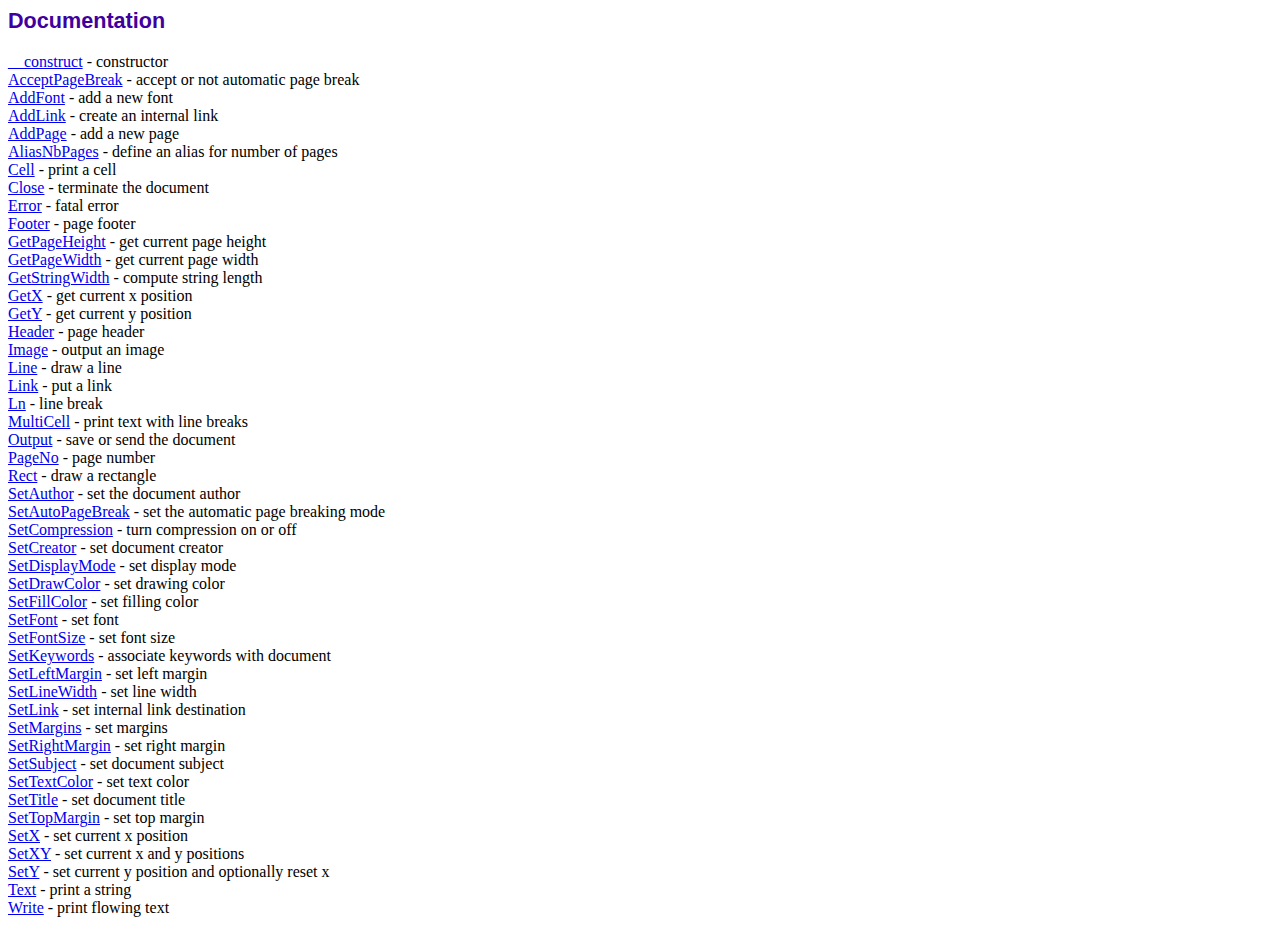
<file: public/assets/fpdf/doc/index.htm>
<!DOCTYPE html PUBLIC "-//W3C//DTD HTML 4.01 Transitional//EN">
<html>
<head>
<meta http-equiv="Content-Type" content="text/html; charset=UTF-8">
<title>Documentation</title>
<link type="text/css" rel="stylesheet" href="../fpdf.css">
</head>
<body>
<h1>Documentation</h1>
<a href="__construct.htm">__construct</a> - constructor<br>
<a href="acceptpagebreak.htm">AcceptPageBreak</a> - accept or not automatic page break<br>
<a href="addfont.htm">AddFont</a> - add a new font<br>
<a href="addlink.htm">AddLink</a> - create an internal link<br>
<a href="addpage.htm">AddPage</a> - add a new page<br>
<a href="aliasnbpages.htm">AliasNbPages</a> - define an alias for number of pages<br>
<a href="cell.htm">Cell</a> - print a cell<br>
<a href="close.htm">Close</a> - terminate the document<br>
<a href="error.htm">Error</a> - fatal error<br>
<a href="footer.htm">Footer</a> - page footer<br>
<a href="getpageheight.htm">GetPageHeight</a> - get current page height<br>
<a href="getpagewidth.htm">GetPageWidth</a> - get current page width<br>
<a href="getstringwidth.htm">GetStringWidth</a> - compute string length<br>
<a href="getx.htm">GetX</a> - get current x position<br>
<a href="gety.htm">GetY</a> - get current y position<br>
<a href="header.htm">Header</a> - page header<br>
<a href="image.htm">Image</a> - output an image<br>
<a href="line.htm">Line</a> - draw a line<br>
<a href="link.htm">Link</a> - put a link<br>
<a href="ln.htm">Ln</a> - line break<br>
<a href="multicell.htm">MultiCell</a> - print text with line breaks<br>
<a href="output.htm">Output</a> - save or send the document<br>
<a href="pageno.htm">PageNo</a> - page number<br>
<a href="rect.htm">Rect</a> - draw a rectangle<br>
<a href="setauthor.htm">SetAuthor</a> - set the document author<br>
<a href="setautopagebreak.htm">SetAutoPageBreak</a> - set the automatic page breaking mode<br>
<a href="setcompression.htm">SetCompression</a> - turn compression on or off<br>
<a href="setcreator.htm">SetCreator</a> - set document creator<br>
<a href="setdisplaymode.htm">SetDisplayMode</a> - set display mode<br>
<a href="setdrawcolor.htm">SetDrawColor</a> - set drawing color<br>
<a href="setfillcolor.htm">SetFillColor</a> - set filling color<br>
<a href="setfont.htm">SetFont</a> - set font<br>
<a href="setfontsize.htm">SetFontSize</a> - set font size<br>
<a href="setkeywords.htm">SetKeywords</a> - associate keywords with document<br>
<a href="setleftmargin.htm">SetLeftMargin</a> - set left margin<br>
<a href="setlinewidth.htm">SetLineWidth</a> - set line width<br>
<a href="setlink.htm">SetLink</a> - set internal link destination<br>
<a href="setmargins.htm">SetMargins</a> - set margins<br>
<a href="setrightmargin.htm">SetRightMargin</a> - set right margin<br>
<a href="setsubject.htm">SetSubject</a> - set document subject<br>
<a href="settextcolor.htm">SetTextColor</a> - set text color<br>
<a href="settitle.htm">SetTitle</a> - set document title<br>
<a href="settopmargin.htm">SetTopMargin</a> - set top margin<br>
<a href="setx.htm">SetX</a> - set current x position<br>
<a href="setxy.htm">SetXY</a> - set current x and y positions<br>
<a href="sety.htm">SetY</a> - set current y position and optionally reset x<br>
<a href="text.htm">Text</a> - print a string<br>
<a href="write.htm">Write</a> - print flowing text<br>
</body>
</html>
</file>
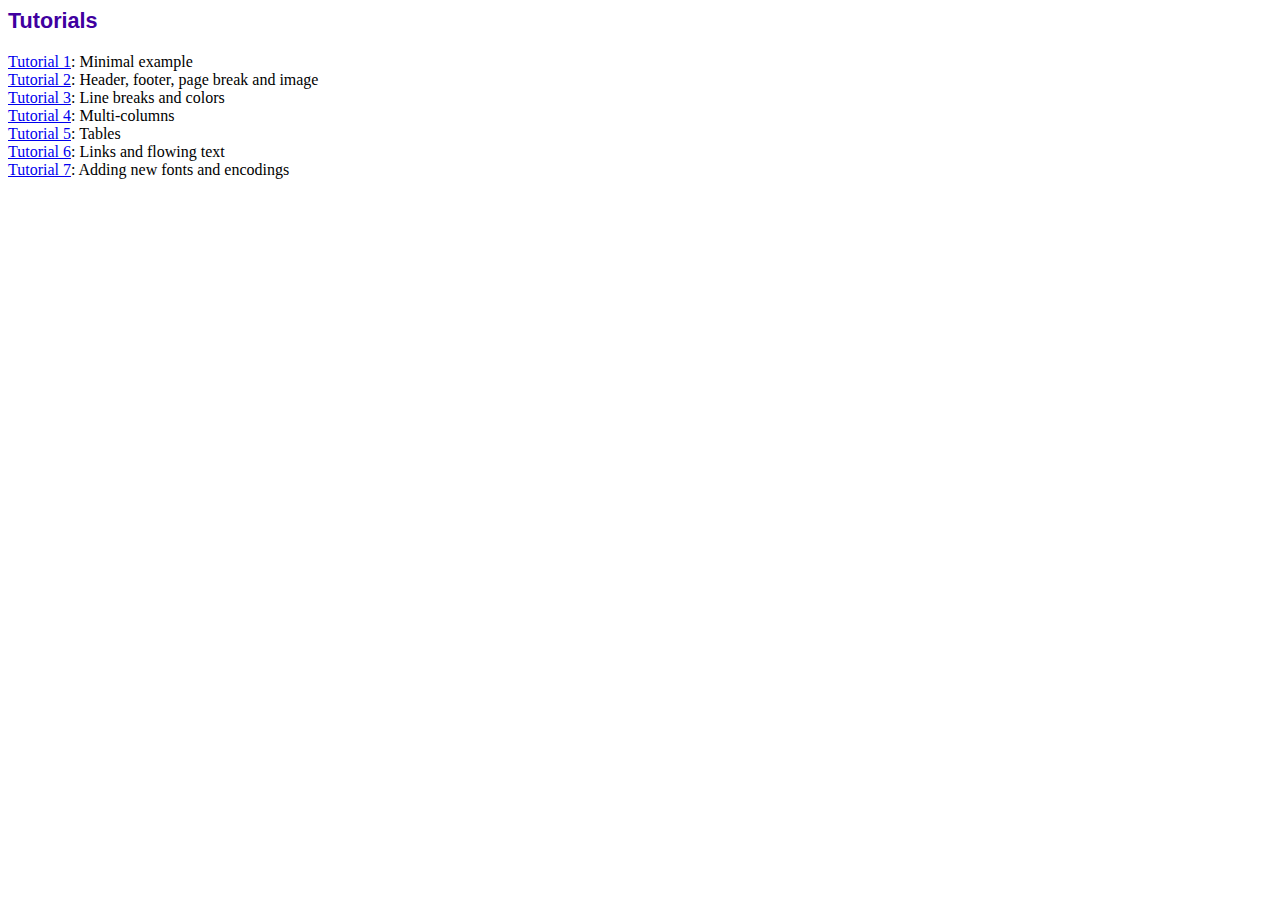
<file: public/assets/fpdf/tutorial/index.htm>
<!DOCTYPE html PUBLIC "-//W3C//DTD HTML 4.01 Transitional//EN">
<html>
<head>
<meta http-equiv="Content-Type" content="text/html; charset=UTF-8">
<title>Tutorials</title>
<link type="text/css" rel="stylesheet" href="../fpdf.css">
</head>
<body>
<h1>Tutorials</h1>
<ul style="list-style-type:none; margin-left:0; padding-left:0">
<li><a href="tuto1.htm">Tutorial 1</a>: Minimal example</li>
<li><a href="tuto2.htm">Tutorial 2</a>: Header, footer, page break and image</li>
<li><a href="tuto3.htm">Tutorial 3</a>: Line breaks and colors</li>
<li><a href="tuto4.htm">Tutorial 4</a>: Multi-columns</li>
<li><a href="tuto5.htm">Tutorial 5</a>: Tables</li>
<li><a href="tuto6.htm">Tutorial 6</a>: Links and flowing text</li>
<li><a href="tuto7.htm">Tutorial 7</a>: Adding new fonts and encodings</li>
</ul>
</body>
</html>
</file>
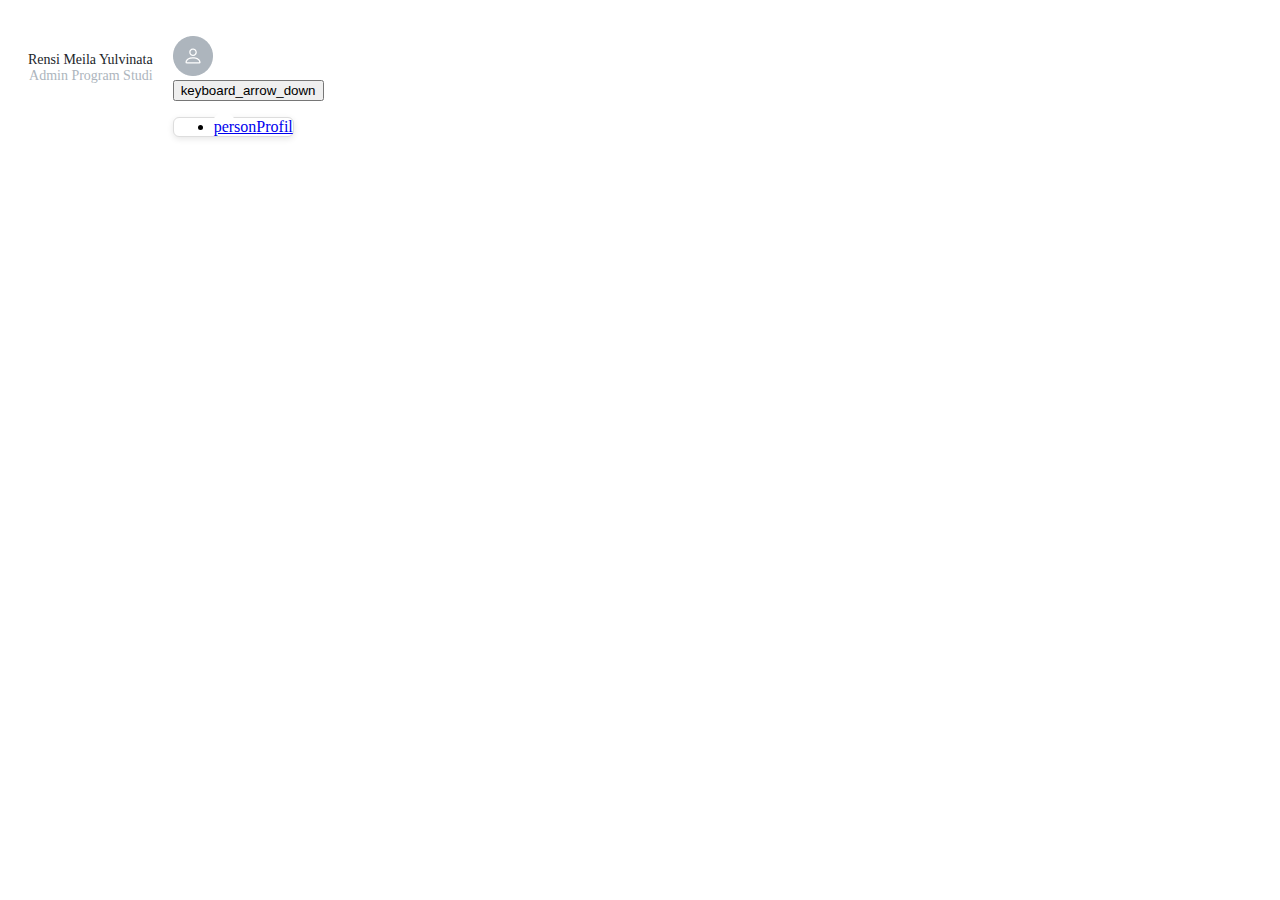
<file: app/views/components/header_admin.html>
<!DOCTYPE html>
<html lang="en">
    <head>
        <meta charset="UTF-8">
        <meta name="viewport" content="width=device-width, initial-scale=1.0">
        <link
            href="https://cdn.jsdelivr.net/npm/bootstrap@5.3.0-alpha3/dist/css/bootstrap.min.css"
            rel="stylesheet"
            integrity="sha384-KK94CHFLLe+nY2dmCWGMq91rCGa5gtU4mk92HdvYe+M/SXH301p5ILy+dN9+nJOZ"
            crossorigin="anonymous">
        <link rel="stylesheet" href="../../../public/assets/css/header.css">
        <title>Header Dropdown</title>
    </head>
    <body>
        <div class="header">
            <div class="profile">
                <div class="profile-info">
                    <div class="profile-name">
                        Rensi Meila Yulvinata
                    </div>
                    <div class="profile-identity">
                        Admin Program Studi
                    </div>
                </div>

                <div
                    class="profile-settings d-flex flex-row align-items-center">
                    <img src="../../../public/assets/img/avatar.png" alt>
                    <div class="dropdown">
                        <button
                            class="border-0 bg-transparent d-flex align-items-center"
                            data-bs-toggle="dropdown"
                            aria-expanded="false">
                            <span class="material-symbols-outlined">
                                keyboard_arrow_down
                            </span>
                        </button>
                        <ul class="dropdown-menu dropdown-menu-end">
                            <li>
                                <a class="dropdown-item" href="#">
                                    <span
                                        class="material-symbols-outlined">person</span>
                                    Profil
                                </a>
                            </li>
                        </ul>
                    </div>
                </div>
            </div>
        </div>

        <script
            src="https://cdn.jsdelivr.net/npm/bootstrap@5.3.0/dist/js/bootstrap.bundle.min.js"
            integrity="sha384-kenU1KFdBIe4zVF0s0G1M5b4hcpxyD9F7jL+jjXkk+Q2h455rYXK/7HAuoJl+0I4"
            crossorigin="anonymous"></script>
    </body>
</html>
</file>
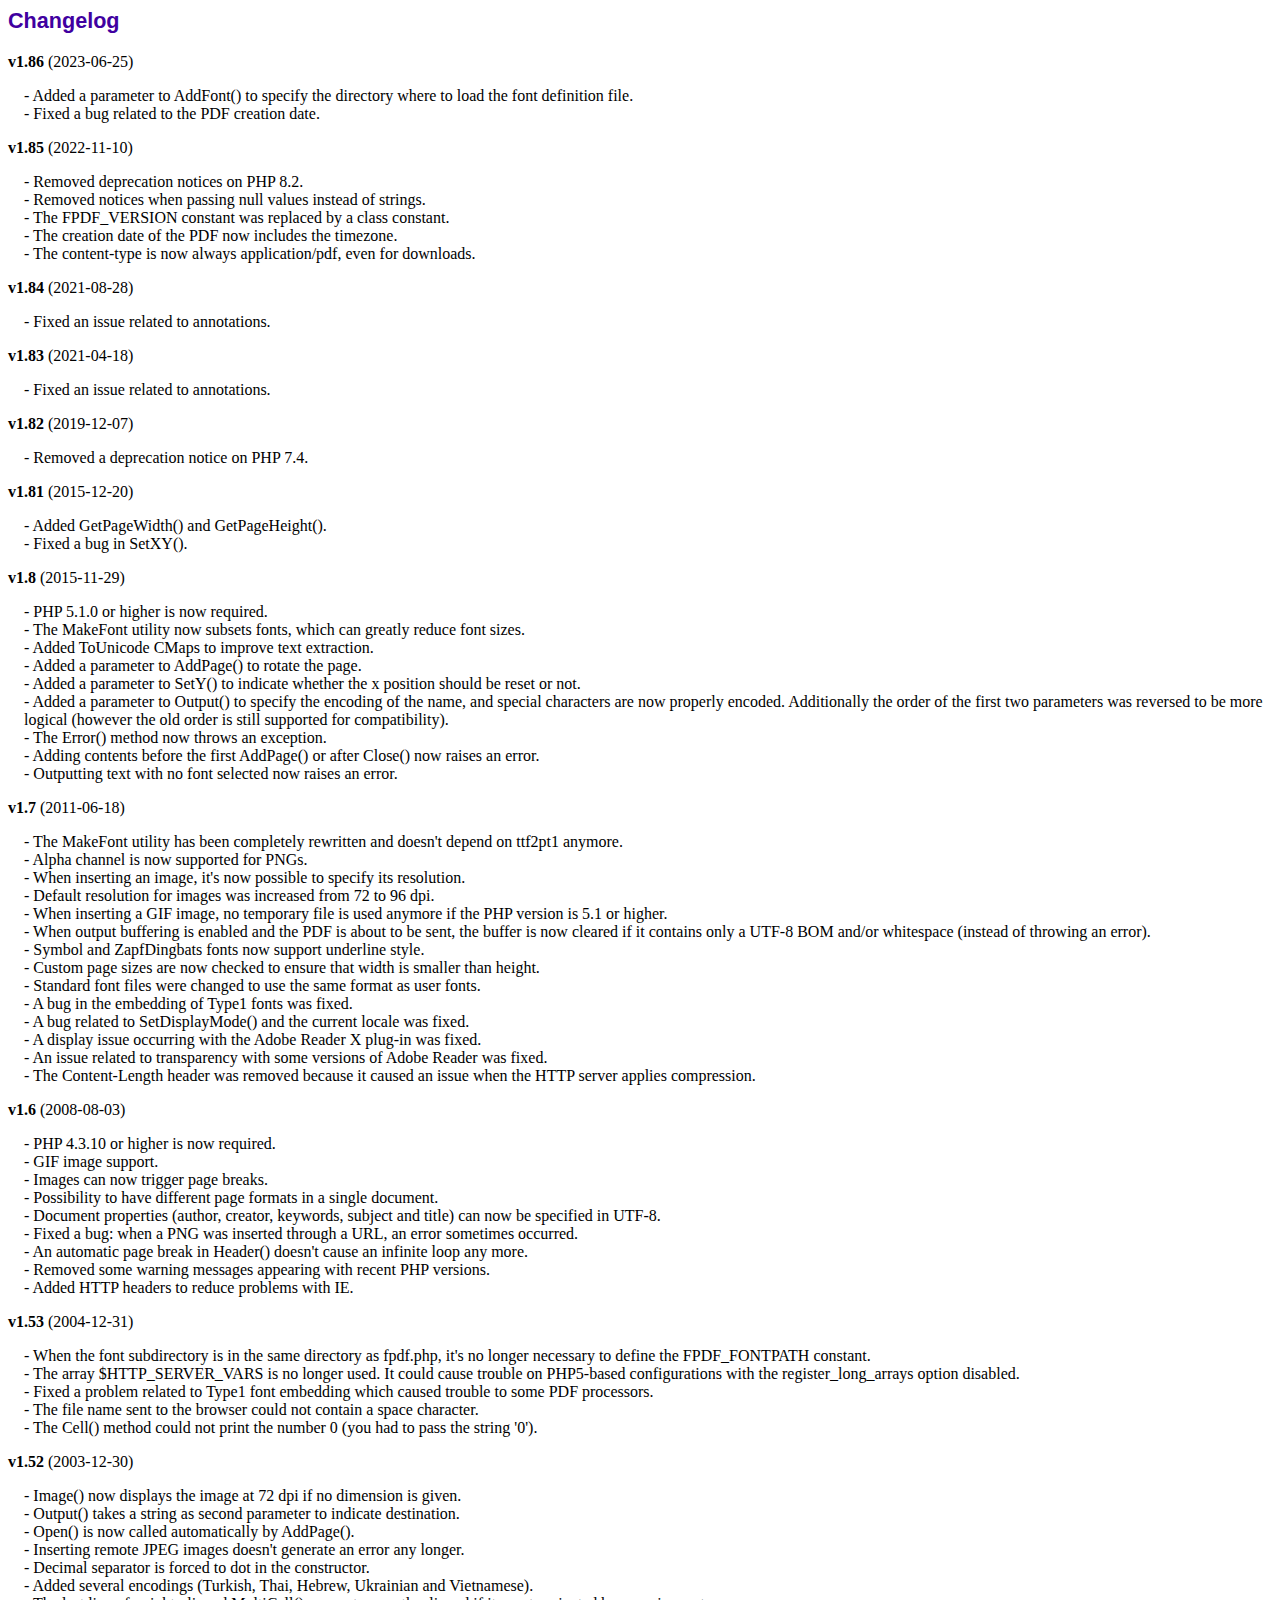
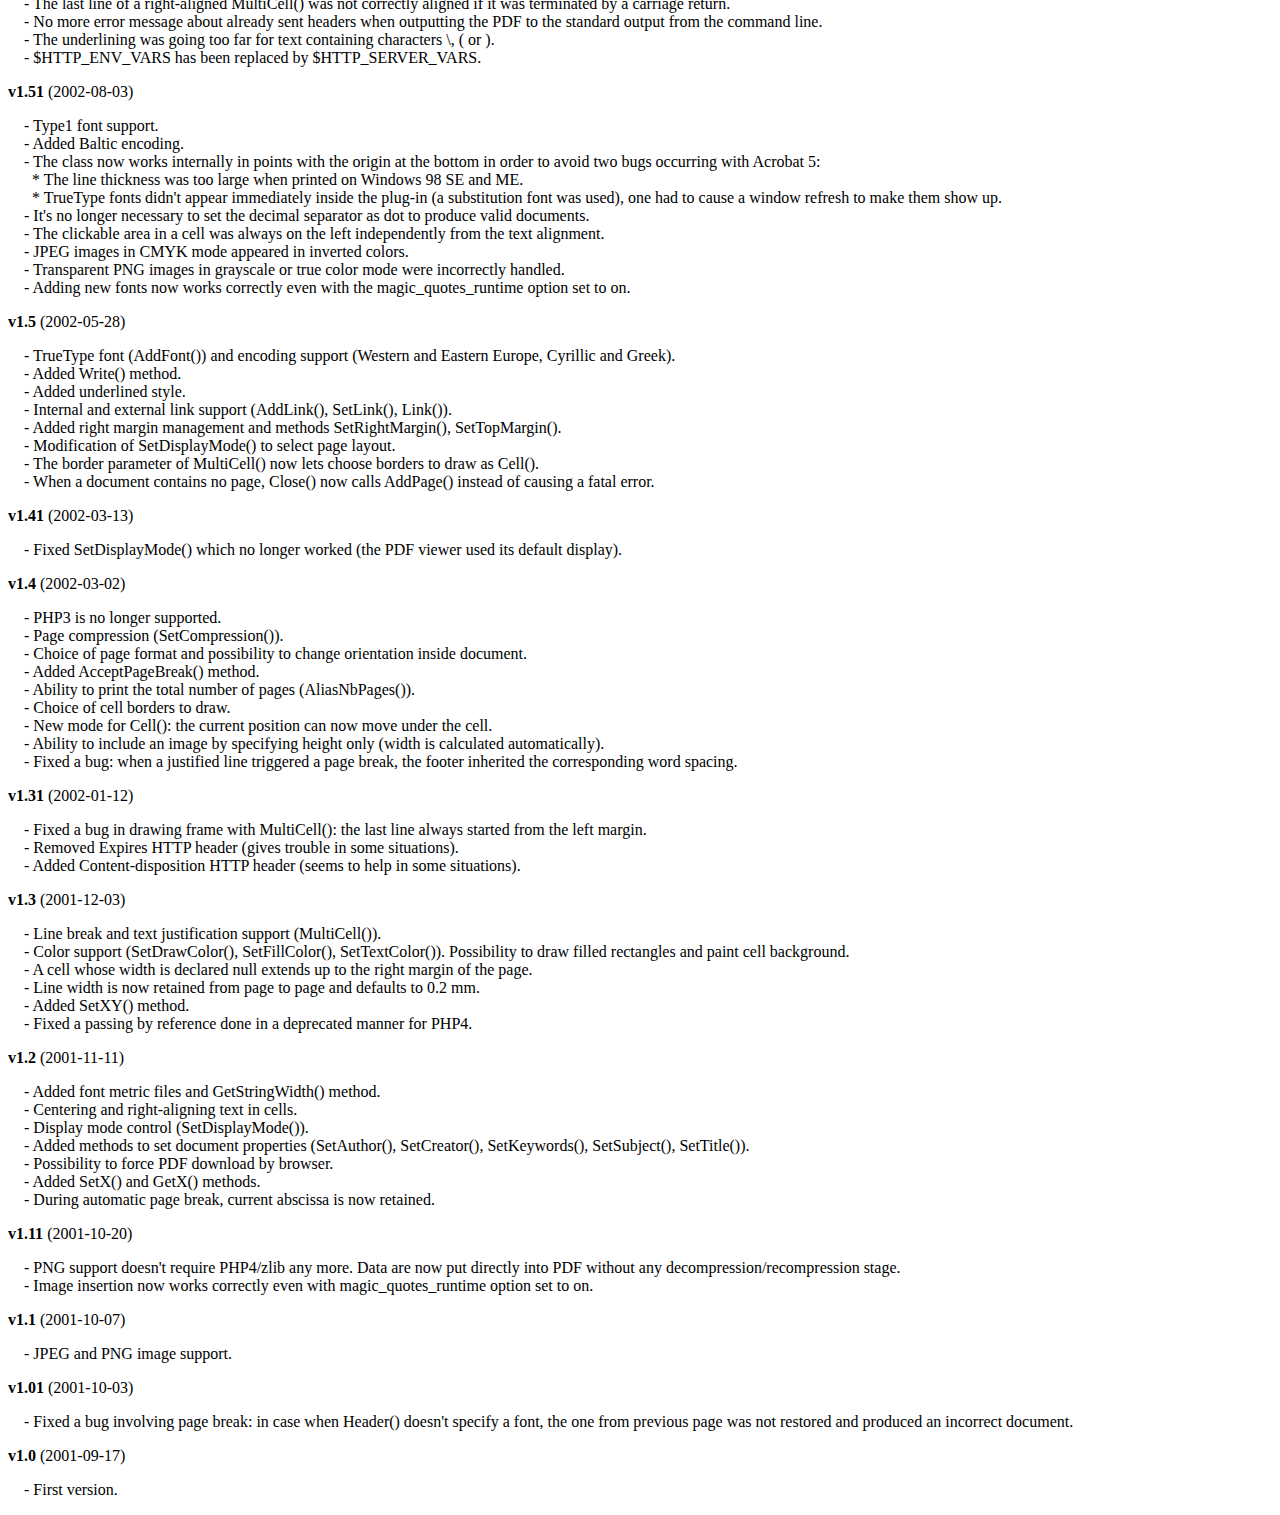
<file: public/assets/fpdf/changelog.htm>
<!DOCTYPE html PUBLIC "-//W3C//DTD HTML 4.01 Transitional//EN">
<html>
<head>
<meta http-equiv="Content-Type" content="text/html; charset=UTF-8">
<title>Changelog</title>
<link type="text/css" rel="stylesheet" href="fpdf.css">
<style type="text/css">
dd {margin:1em 0 1em 1em}
</style>
</head>
<body>
<h1>Changelog</h1>
<dl>
<dt><strong>v1.86</strong> (2023-06-25)</dt>
<dd>
- Added a parameter to AddFont() to specify the directory where to load the font definition file.<br>
- Fixed a bug related to the PDF creation date.<br>
</dd>
<dt><strong>v1.85</strong> (2022-11-10)</dt>
<dd>
- Removed deprecation notices on PHP 8.2.<br>
- Removed notices when passing null values instead of strings.<br>
- The FPDF_VERSION constant was replaced by a class constant.<br>
- The creation date of the PDF now includes the timezone.<br>
- The content-type is now always application/pdf, even for downloads.<br>
</dd>
<dt><strong>v1.84</strong> (2021-08-28)</dt>
<dd>
- Fixed an issue related to annotations.<br>
</dd>
<dt><strong>v1.83</strong> (2021-04-18)</dt>
<dd>
- Fixed an issue related to annotations.<br>
</dd>
<dt><strong>v1.82</strong> (2019-12-07)</dt>
<dd>
- Removed a deprecation notice on PHP 7.4.<br>
</dd>
<dt><strong>v1.81</strong> (2015-12-20)</dt>
<dd>
- Added GetPageWidth() and GetPageHeight().<br>
- Fixed a bug in SetXY().<br>
</dd>
<dt><strong>v1.8</strong> (2015-11-29)</dt>
<dd>
- PHP 5.1.0 or higher is now required.<br>
- The MakeFont utility now subsets fonts, which can greatly reduce font sizes.<br>
- Added ToUnicode CMaps to improve text extraction.<br>
- Added a parameter to AddPage() to rotate the page.<br>
- Added a parameter to SetY() to indicate whether the x position should be reset or not.<br>
- Added a parameter to Output() to specify the encoding of the name, and special characters are now properly encoded. Additionally the order of the first two parameters was reversed to be more logical (however the old order is still supported for compatibility).<br>
- The Error() method now throws an exception.<br>
- Adding contents before the first AddPage() or after Close() now raises an error.<br>
- Outputting text with no font selected now raises an error.<br>
</dd>
<dt><strong>v1.7</strong> (2011-06-18)</dt>
<dd>
- The MakeFont utility has been completely rewritten and doesn't depend on ttf2pt1 anymore.<br>
- Alpha channel is now supported for PNGs.<br>
- When inserting an image, it's now possible to specify its resolution.<br>
- Default resolution for images was increased from 72 to 96 dpi.<br>
- When inserting a GIF image, no temporary file is used anymore if the PHP version is 5.1 or higher.<br>
- When output buffering is enabled and the PDF is about to be sent, the buffer is now cleared if it contains only a UTF-8 BOM and/or whitespace (instead of throwing an error).<br>
- Symbol and ZapfDingbats fonts now support underline style.<br>
- Custom page sizes are now checked to ensure that width is smaller than height.<br>
- Standard font files were changed to use the same format as user fonts.<br>
- A bug in the embedding of Type1 fonts was fixed.<br>
- A bug related to SetDisplayMode() and the current locale was fixed.<br>
- A display issue occurring with the Adobe Reader X plug-in was fixed.<br>
- An issue related to transparency with some versions of Adobe Reader was fixed.<br>
- The Content-Length header was removed because it caused an issue when the HTTP server applies compression.<br>
</dd>
<dt><strong>v1.6</strong> (2008-08-03)</dt>
<dd>
- PHP 4.3.10 or higher is now required.<br>
- GIF image support.<br>
- Images can now trigger page breaks.<br>
- Possibility to have different page formats in a single document.<br>
- Document properties (author, creator, keywords, subject and title) can now be specified in UTF-8.<br>
- Fixed a bug: when a PNG was inserted through a URL, an error sometimes occurred.<br>
- An automatic page break in Header() doesn't cause an infinite loop any more.<br>
- Removed some warning messages appearing with recent PHP versions.<br>
- Added HTTP headers to reduce problems with IE.<br>
</dd>
<dt><strong>v1.53</strong> (2004-12-31)</dt>
<dd>
- When the font subdirectory is in the same directory as fpdf.php, it's no longer necessary to define the FPDF_FONTPATH constant.<br>
- The array $HTTP_SERVER_VARS is no longer used. It could cause trouble on PHP5-based configurations with the register_long_arrays option disabled.<br>
- Fixed a problem related to Type1 font embedding which caused trouble to some PDF processors.<br>
- The file name sent to the browser could not contain a space character.<br>
- The Cell() method could not print the number 0 (you had to pass the string '0').<br>
</dd>
<dt><strong>v1.52</strong> (2003-12-30)</dt>
<dd>
- Image() now displays the image at 72 dpi if no dimension is given.<br>
- Output() takes a string as second parameter to indicate destination.<br>
- Open() is now called automatically by AddPage().<br>
- Inserting remote JPEG images doesn't generate an error any longer.<br>
- Decimal separator is forced to dot in the constructor.<br>
- Added several encodings (Turkish, Thai, Hebrew, Ukrainian and Vietnamese).<br>
- The last line of a right-aligned MultiCell() was not correctly aligned if it was terminated by a carriage return.<br>
- No more error message about already sent headers when outputting the PDF to the standard output from the command line.<br>
- The underlining was going too far for text containing characters \, ( or ).<br>
- $HTTP_ENV_VARS has been replaced by $HTTP_SERVER_VARS.<br>
</dd>
<dt><strong>v1.51</strong> (2002-08-03)</dt>
<dd>
- Type1 font support.<br>
- Added Baltic encoding.<br>
- The class now works internally in points with the origin at the bottom in order to avoid two bugs occurring with Acrobat 5:<br>&nbsp;&nbsp;* The line thickness was too large when printed on Windows 98 SE and ME.<br>&nbsp;&nbsp;* TrueType fonts didn't appear immediately inside the plug-in (a substitution font was used), one had to cause a window refresh to make them show up.<br>
- It's no longer necessary to set the decimal separator as dot to produce valid documents.<br>
- The clickable area in a cell was always on the left independently from the text alignment.<br>
- JPEG images in CMYK mode appeared in inverted colors.<br>
- Transparent PNG images in grayscale or true color mode were incorrectly handled.<br>
- Adding new fonts now works correctly even with the magic_quotes_runtime option set to on.<br>
</dd>
<dt><strong>v1.5</strong> (2002-05-28)</dt>
<dd>
- TrueType font (AddFont()) and encoding support (Western and Eastern Europe, Cyrillic and Greek).<br>
- Added Write() method.<br>
- Added underlined style.<br>
- Internal and external link support (AddLink(), SetLink(), Link()).<br>
- Added right margin management and methods SetRightMargin(), SetTopMargin().<br>
- Modification of SetDisplayMode() to select page layout.<br>
- The border parameter of MultiCell() now lets choose borders to draw as Cell().<br>
- When a document contains no page, Close() now calls AddPage() instead of causing a fatal error.<br>
</dd>
<dt><strong>v1.41</strong> (2002-03-13)</dt>
<dd>
- Fixed SetDisplayMode() which no longer worked (the PDF viewer used its default display).<br>
</dd>
<dt><strong>v1.4</strong> (2002-03-02)</dt>
<dd>
- PHP3 is no longer supported.<br>
- Page compression (SetCompression()).<br>
- Choice of page format and possibility to change orientation inside document.<br>
- Added AcceptPageBreak() method.<br>
- Ability to print the total number of pages (AliasNbPages()).<br>
- Choice of cell borders to draw.<br>
- New mode for Cell(): the current position can now move under the cell.<br>
- Ability to include an image by specifying height only (width is calculated automatically).<br>
- Fixed a bug: when a justified line triggered a page break, the footer inherited the corresponding word spacing.<br>
</dd>
<dt><strong>v1.31</strong> (2002-01-12)</dt>
<dd>
- Fixed a bug in drawing frame with MultiCell(): the last line always started from the left margin.<br>
- Removed Expires HTTP header (gives trouble in some situations).<br>
- Added Content-disposition HTTP header (seems to help in some situations).<br>
</dd>
<dt><strong>v1.3</strong> (2001-12-03)</dt>
<dd>
- Line break and text justification support (MultiCell()).<br>
- Color support (SetDrawColor(), SetFillColor(), SetTextColor()). Possibility to draw filled rectangles and paint cell background.<br>
- A cell whose width is declared null extends up to the right margin of the page.<br>
- Line width is now retained from page to page and defaults to 0.2 mm.<br>
- Added SetXY() method.<br>
- Fixed a passing by reference done in a deprecated manner for PHP4.<br>
</dd>
<dt><strong>v1.2</strong> (2001-11-11)</dt>
<dd>
- Added font metric files and GetStringWidth() method.<br>
- Centering and right-aligning text in cells.<br>
- Display mode control (SetDisplayMode()).<br>
- Added methods to set document properties (SetAuthor(), SetCreator(), SetKeywords(), SetSubject(), SetTitle()).<br>
- Possibility to force PDF download by browser.<br>
- Added SetX() and GetX() methods.<br>
- During automatic page break, current abscissa is now retained.<br>
</dd>
<dt><strong>v1.11</strong> (2001-10-20)</dt>
<dd>
- PNG support doesn't require PHP4/zlib any more. Data are now put directly into PDF without any decompression/recompression stage.<br>
- Image insertion now works correctly even with magic_quotes_runtime option set to on.<br>
</dd>
<dt><strong>v1.1</strong> (2001-10-07)</dt>
<dd>
- JPEG and PNG image support.<br>
</dd>
<dt><strong>v1.01</strong> (2001-10-03)</dt>
<dd>
- Fixed a bug involving page break: in case when Header() doesn't specify a font, the one from previous page was not restored and produced an incorrect document.<br>
</dd>
<dt><strong>v1.0</strong> (2001-09-17)</dt>
<dd>
- First version.<br>
</dd>
</dl>
</body>
</html>
</file>
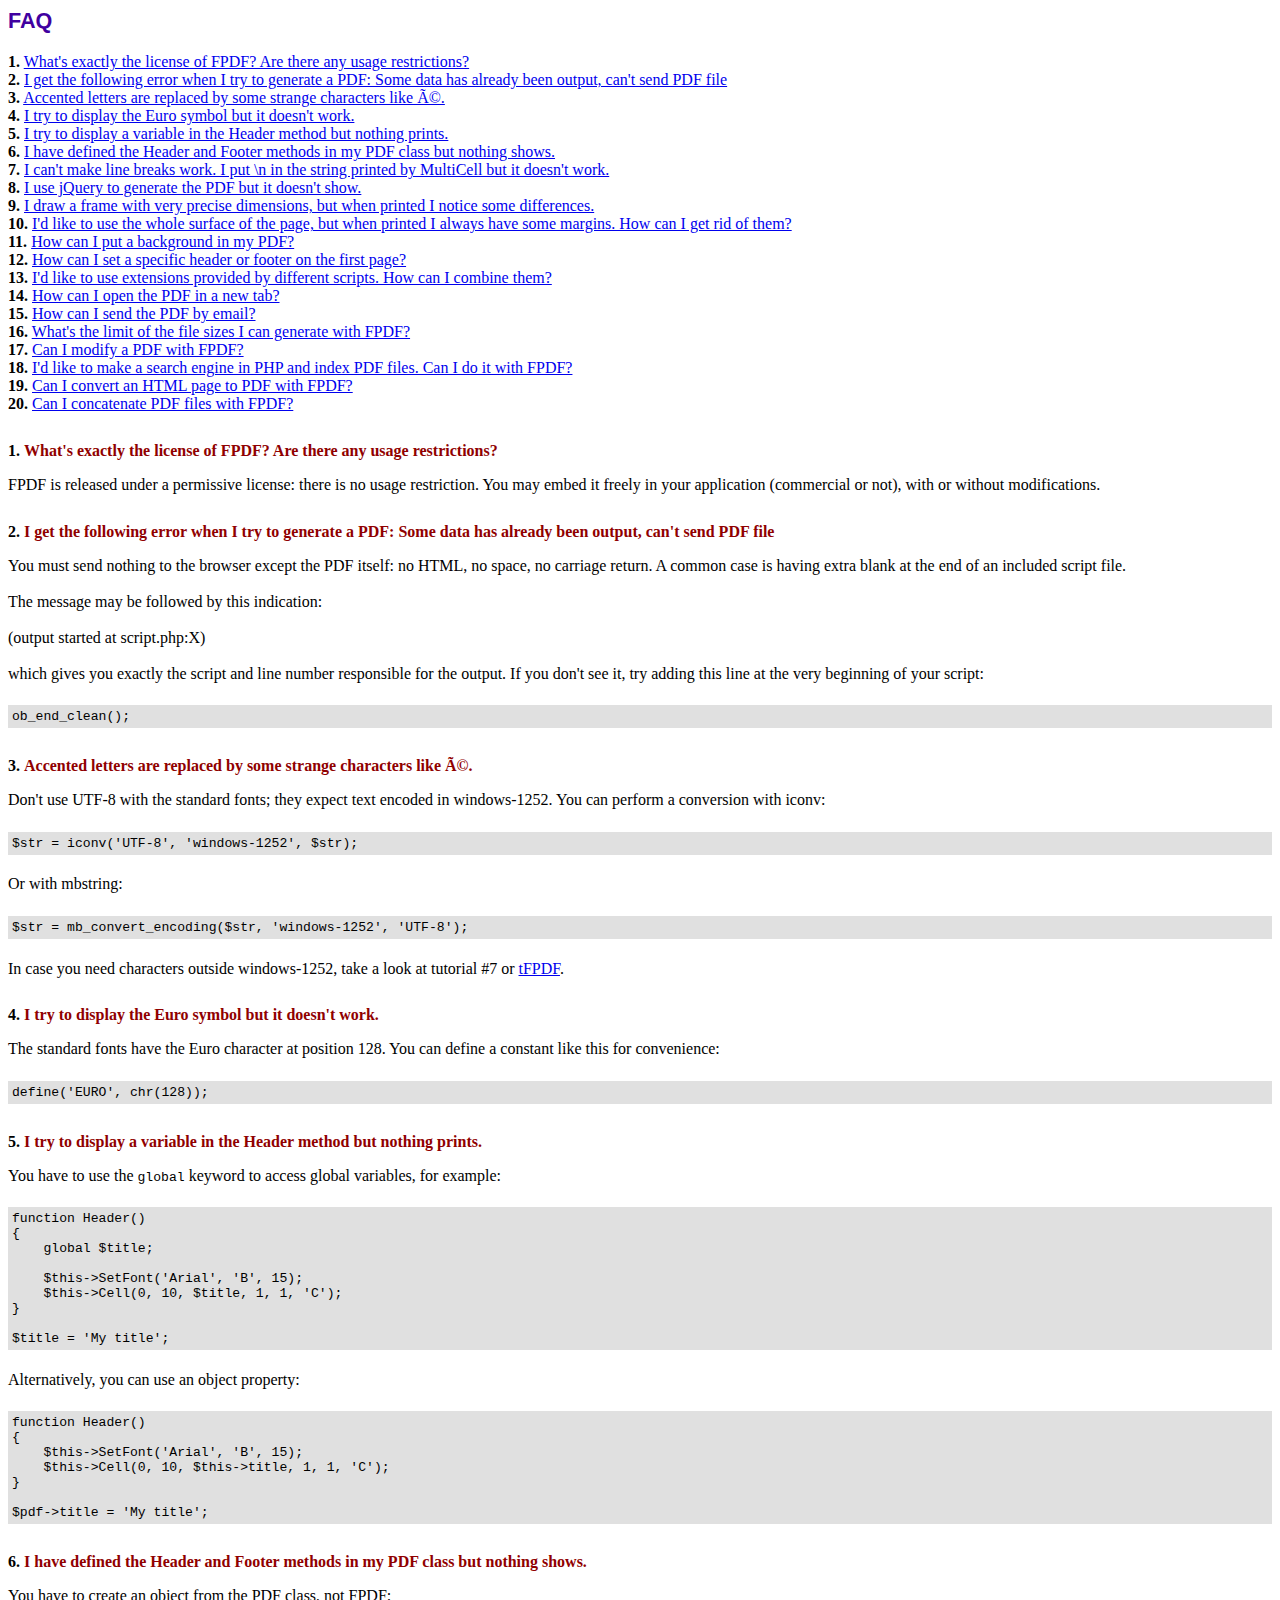
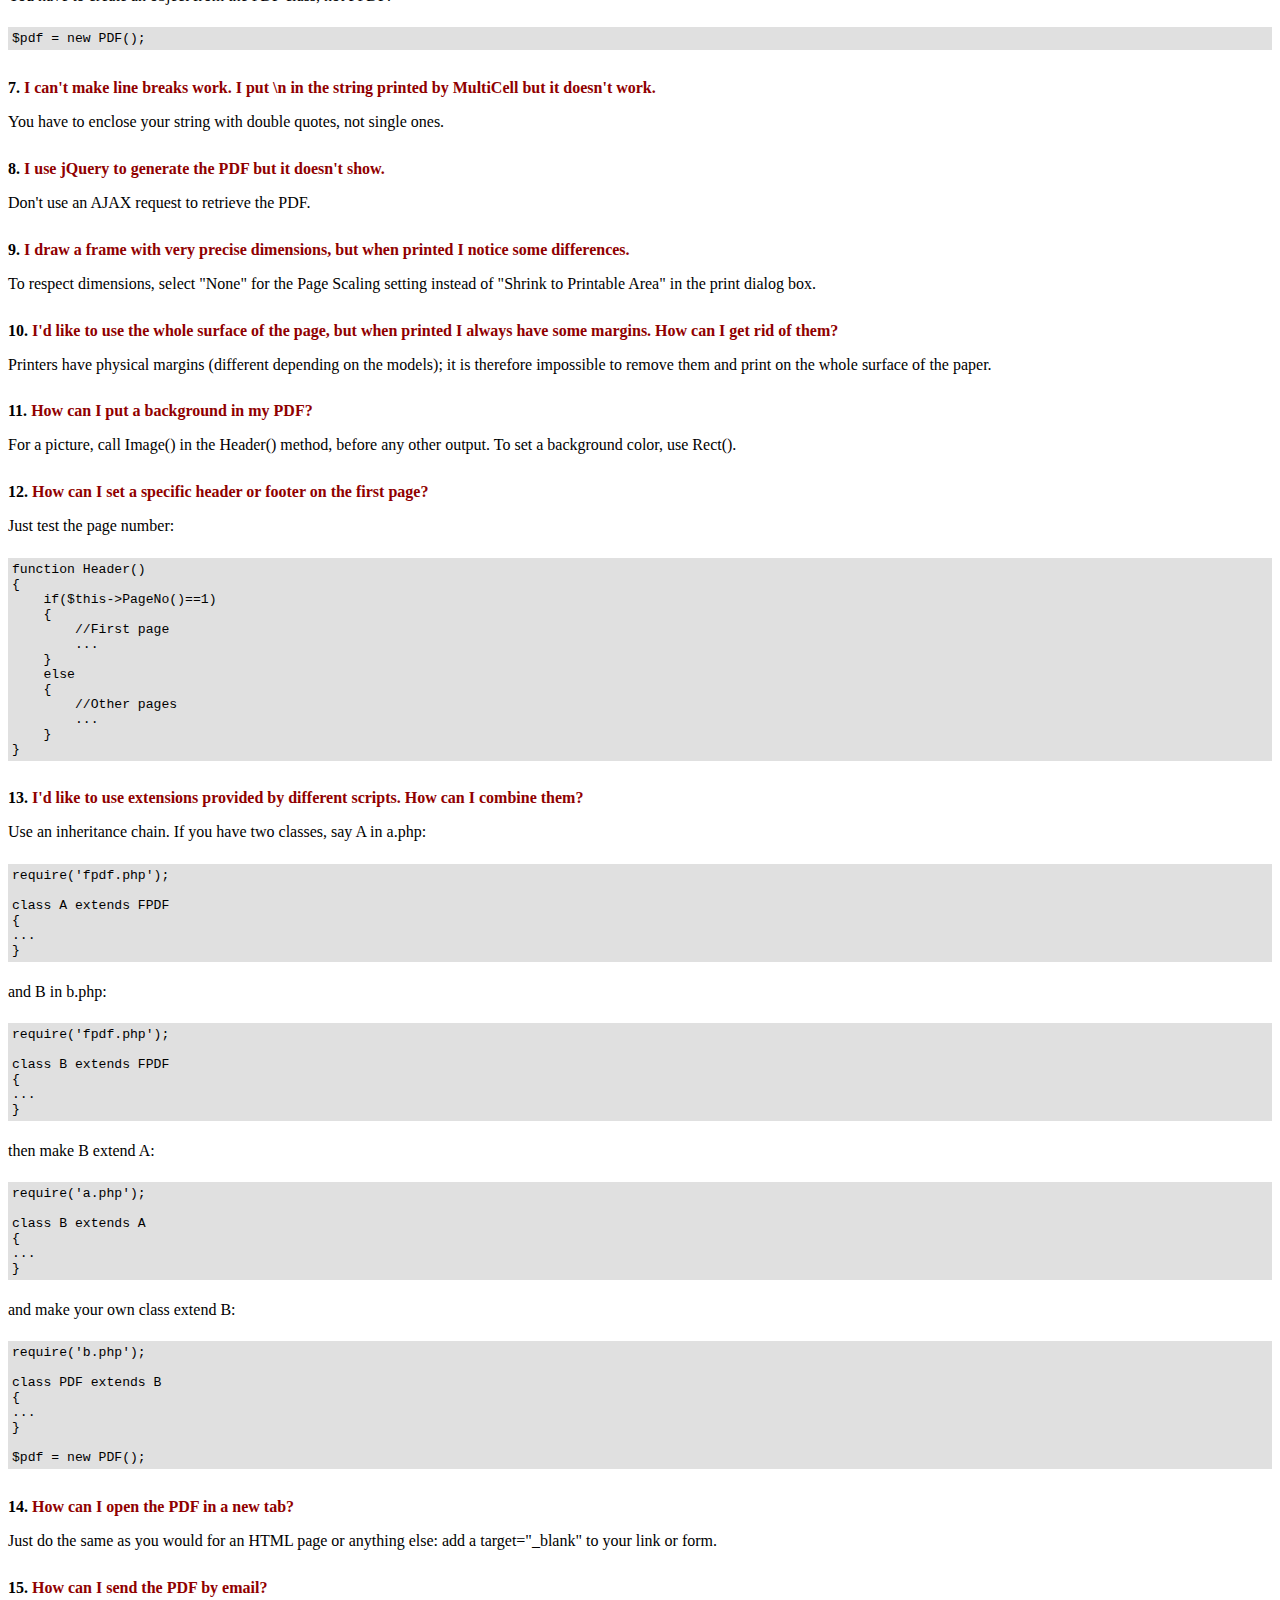
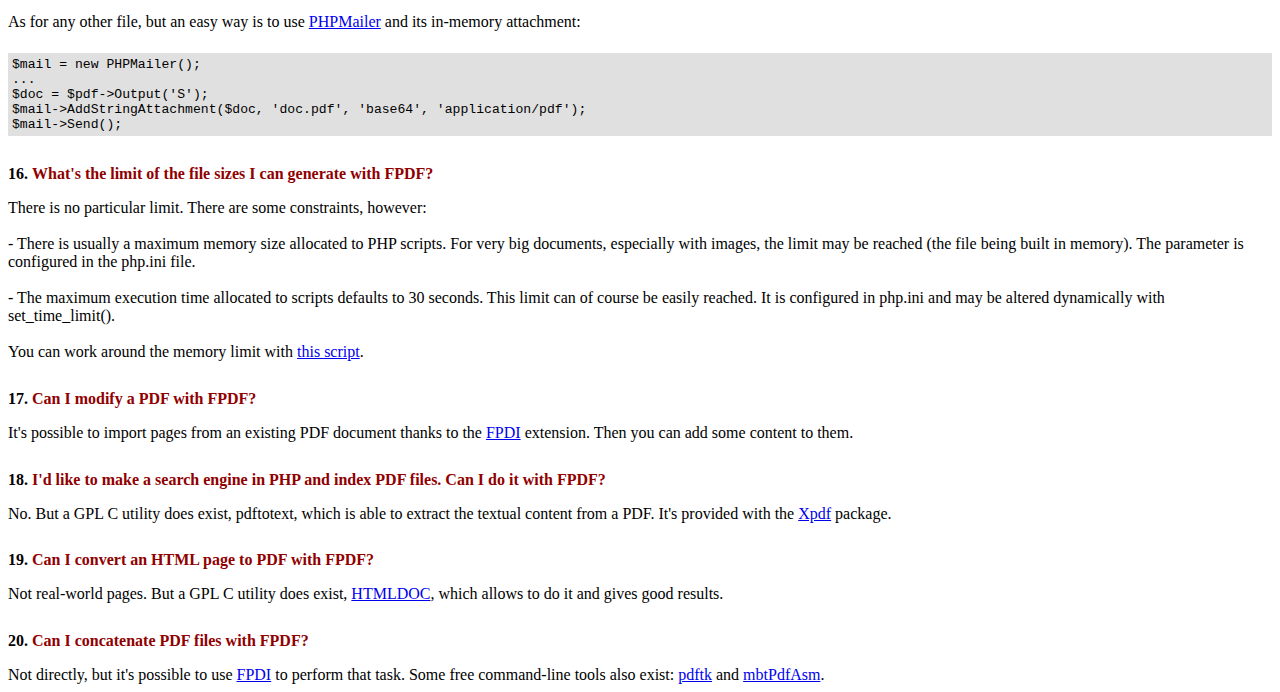
<file: public/assets/fpdf/FAQ.htm>
<!DOCTYPE html PUBLIC "-//W3C//DTD HTML 4.01 Transitional//EN">
<html>
<head>
<meta http-equiv="Content-Type" content="text/html; charset=UTF-8">
<title>FAQ</title>
<link type="text/css" rel="stylesheet" href="fpdf.css">
<style type="text/css">
ul {list-style-type:none; margin:0; padding:0}
ul#answers li {margin-top:1.8em}
.question {font-weight:bold; color:#900000}
</style>
</head>
<body>
<h1>FAQ</h1>
<ul>
<li><b>1.</b> <a href='#q1'>What's exactly the license of FPDF? Are there any usage restrictions?</a></li>
<li><b>2.</b> <a href='#q2'>I get the following error when I try to generate a PDF: Some data has already been output, can't send PDF file</a></li>
<li><b>3.</b> <a href='#q3'>Accented letters are replaced by some strange characters like Ã©.</a></li>
<li><b>4.</b> <a href='#q4'>I try to display the Euro symbol but it doesn't work.</a></li>
<li><b>5.</b> <a href='#q5'>I try to display a variable in the Header method but nothing prints.</a></li>
<li><b>6.</b> <a href='#q6'>I have defined the Header and Footer methods in my PDF class but nothing shows.</a></li>
<li><b>7.</b> <a href='#q7'>I can't make line breaks work. I put \n in the string printed by MultiCell but it doesn't work.</a></li>
<li><b>8.</b> <a href='#q8'>I use jQuery to generate the PDF but it doesn't show.</a></li>
<li><b>9.</b> <a href='#q9'>I draw a frame with very precise dimensions, but when printed I notice some differences.</a></li>
<li><b>10.</b> <a href='#q10'>I'd like to use the whole surface of the page, but when printed I always have some margins. How can I get rid of them?</a></li>
<li><b>11.</b> <a href='#q11'>How can I put a background in my PDF?</a></li>
<li><b>12.</b> <a href='#q12'>How can I set a specific header or footer on the first page?</a></li>
<li><b>13.</b> <a href='#q13'>I'd like to use extensions provided by different scripts. How can I combine them?</a></li>
<li><b>14.</b> <a href='#q14'>How can I open the PDF in a new tab?</a></li>
<li><b>15.</b> <a href='#q15'>How can I send the PDF by email?</a></li>
<li><b>16.</b> <a href='#q16'>What's the limit of the file sizes I can generate with FPDF?</a></li>
<li><b>17.</b> <a href='#q17'>Can I modify a PDF with FPDF?</a></li>
<li><b>18.</b> <a href='#q18'>I'd like to make a search engine in PHP and index PDF files. Can I do it with FPDF?</a></li>
<li><b>19.</b> <a href='#q19'>Can I convert an HTML page to PDF with FPDF?</a></li>
<li><b>20.</b> <a href='#q20'>Can I concatenate PDF files with FPDF?</a></li>
</ul>

<ul id='answers'>
<li id='q1'>
<p><b>1.</b> <span class='question'>What's exactly the license of FPDF? Are there any usage restrictions?</span></p>
FPDF is released under a permissive license: there is no usage restriction. You may embed it
freely in your application (commercial or not), with or without modifications.
</li>

<li id='q2'>
<p><b>2.</b> <span class='question'>I get the following error when I try to generate a PDF: Some data has already been output, can't send PDF file</span></p>
You must send nothing to the browser except the PDF itself: no HTML, no space, no carriage return. A common
case is having extra blank at the end of an included script file.<br>
<br>
The message may be followed by this indication:<br>
<br>
(output started at script.php:X)<br>
<br>
which gives you exactly the script and line number responsible for the output. If you don't see it,
try adding this line at the very beginning of your script:
<div class="doc-source">
<pre><code>ob_end_clean();</code></pre>
</div>
</li>

<li id='q3'>
<p><b>3.</b> <span class='question'>Accented letters are replaced by some strange characters like Ã©.</span></p>
Don't use UTF-8 with the standard fonts; they expect text encoded in windows-1252.
You can perform a conversion with iconv:
<div class="doc-source">
<pre><code>$str = iconv('UTF-8', 'windows-1252', $str);</code></pre>
</div>
Or with mbstring:
<div class="doc-source">
<pre><code>$str = mb_convert_encoding($str, 'windows-1252', 'UTF-8');</code></pre>
</div>
In case you need characters outside windows-1252, take a look at tutorial #7 or
<a href="http://www.fpdf.org/?go=script&amp;id=92" target="_blank">tFPDF</a>.
</li>

<li id='q4'>
<p><b>4.</b> <span class='question'>I try to display the Euro symbol but it doesn't work.</span></p>
The standard fonts have the Euro character at position 128. You can define a constant like this
for convenience:
<div class="doc-source">
<pre><code>define('EURO', chr(128));</code></pre>
</div>
</li>

<li id='q5'>
<p><b>5.</b> <span class='question'>I try to display a variable in the Header method but nothing prints.</span></p>
You have to use the <code>global</code> keyword to access global variables, for example:
<div class="doc-source">
<pre><code>function Header()
{
    global $title;

    $this-&gt;SetFont('Arial', 'B', 15);
    $this-&gt;Cell(0, 10, $title, 1, 1, 'C');
}

$title = 'My title';</code></pre>
</div>
Alternatively, you can use an object property:
<div class="doc-source">
<pre><code>function Header()
{
    $this-&gt;SetFont('Arial', 'B', 15);
    $this-&gt;Cell(0, 10, $this-&gt;title, 1, 1, 'C');
}

$pdf-&gt;title = 'My title';</code></pre>
</div>
</li>

<li id='q6'>
<p><b>6.</b> <span class='question'>I have defined the Header and Footer methods in my PDF class but nothing shows.</span></p>
You have to create an object from the PDF class, not FPDF:
<div class="doc-source">
<pre><code>$pdf = new PDF();</code></pre>
</div>
</li>

<li id='q7'>
<p><b>7.</b> <span class='question'>I can't make line breaks work. I put \n in the string printed by MultiCell but it doesn't work.</span></p>
You have to enclose your string with double quotes, not single ones.
</li>

<li id='q8'>
<p><b>8.</b> <span class='question'>I use jQuery to generate the PDF but it doesn't show.</span></p>
Don't use an AJAX request to retrieve the PDF.
</li>

<li id='q9'>
<p><b>9.</b> <span class='question'>I draw a frame with very precise dimensions, but when printed I notice some differences.</span></p>
To respect dimensions, select "None" for the Page Scaling setting instead of "Shrink to Printable Area" in the print dialog box.
</li>

<li id='q10'>
<p><b>10.</b> <span class='question'>I'd like to use the whole surface of the page, but when printed I always have some margins. How can I get rid of them?</span></p>
Printers have physical margins (different depending on the models); it is therefore impossible to remove
them and print on the whole surface of the paper.
</li>

<li id='q11'>
<p><b>11.</b> <span class='question'>How can I put a background in my PDF?</span></p>
For a picture, call Image() in the Header() method, before any other output. To set a background color, use Rect().
</li>

<li id='q12'>
<p><b>12.</b> <span class='question'>How can I set a specific header or footer on the first page?</span></p>
Just test the page number:
<div class="doc-source">
<pre><code>function Header()
{
    if($this-&gt;PageNo()==1)
    {
        //First page
        ...
    }
    else
    {
        //Other pages
        ...
    }
}</code></pre>
</div>
</li>

<li id='q13'>
<p><b>13.</b> <span class='question'>I'd like to use extensions provided by different scripts. How can I combine them?</span></p>
Use an inheritance chain. If you have two classes, say A in a.php:
<div class="doc-source">
<pre><code>require('fpdf.php');

class A extends FPDF
{
...
}</code></pre>
</div>
and B in b.php:
<div class="doc-source">
<pre><code>require('fpdf.php');

class B extends FPDF
{
...
}</code></pre>
</div>
then make B extend A:
<div class="doc-source">
<pre><code>require('a.php');

class B extends A
{
...
}</code></pre>
</div>
and make your own class extend B:
<div class="doc-source">
<pre><code>require('b.php');

class PDF extends B
{
...
}

$pdf = new PDF();</code></pre>
</div>
</li>

<li id='q14'>
<p><b>14.</b> <span class='question'>How can I open the PDF in a new tab?</span></p>
Just do the same as you would for an HTML page or anything else: add a target="_blank" to your link or form.
</li>

<li id='q15'>
<p><b>15.</b> <span class='question'>How can I send the PDF by email?</span></p>
As for any other file, but an easy way is to use <a href="https://github.com/PHPMailer/PHPMailer" target="_blank">PHPMailer</a> and
its in-memory attachment:
<div class="doc-source">
<pre><code>$mail = new PHPMailer();
...
$doc = $pdf-&gt;Output('S');
$mail-&gt;AddStringAttachment($doc, 'doc.pdf', 'base64', 'application/pdf');
$mail-&gt;Send();</code></pre>
</div>
</li>

<li id='q16'>
<p><b>16.</b> <span class='question'>What's the limit of the file sizes I can generate with FPDF?</span></p>
There is no particular limit. There are some constraints, however:
<br>
<br>
- There is usually a maximum memory size allocated to PHP scripts. For very big documents,
especially with images, the limit may be reached (the file being built in memory). The
parameter is configured in the php.ini file.
<br>
<br>
- The maximum execution time allocated to scripts defaults to 30 seconds. This limit can of course
be easily reached. It is configured in php.ini and may be altered dynamically with set_time_limit().
<br>
<br>
You can work around the memory limit with <a href="http://www.fpdf.org/?go=script&amp;id=76" target="_blank">this script</a>.
</li>

<li id='q17'>
<p><b>17.</b> <span class='question'>Can I modify a PDF with FPDF?</span></p>
It's possible to import pages from an existing PDF document thanks to the
<a href="https://www.setasign.com/products/fpdi/about/" target="_blank">FPDI</a> extension.
Then you can add some content to them.
</li>

<li id='q18'>
<p><b>18.</b> <span class='question'>I'd like to make a search engine in PHP and index PDF files. Can I do it with FPDF?</span></p>
No. But a GPL C utility does exist, pdftotext, which is able to extract the textual content from a PDF.
It's provided with the <a href="https://www.xpdfreader.com" target="_blank">Xpdf</a> package.
</li>

<li id='q19'>
<p><b>19.</b> <span class='question'>Can I convert an HTML page to PDF with FPDF?</span></p>
Not real-world pages. But a GPL C utility does exist, <a href="https://www.msweet.org/htmldoc/" target="_blank">HTMLDOC</a>,
which allows to do it and gives good results.
</li>

<li id='q20'>
<p><b>20.</b> <span class='question'>Can I concatenate PDF files with FPDF?</span></p>
Not directly, but it's possible to use <a href="https://www.setasign.com/products/fpdi/demos/concatenate-fake/" target="_blank">FPDI</a>
to perform that task. Some free command-line tools also exist:
<a href="https://www.pdflabs.com/tools/pdftk-the-pdf-toolkit/" target="_blank">pdftk</a> and
<a href="http://thierry.schmit.free.fr/spip/spip.php?article15" target="_blank">mbtPdfAsm</a>.
</li>
</ul>
</body>
</html>
</file>
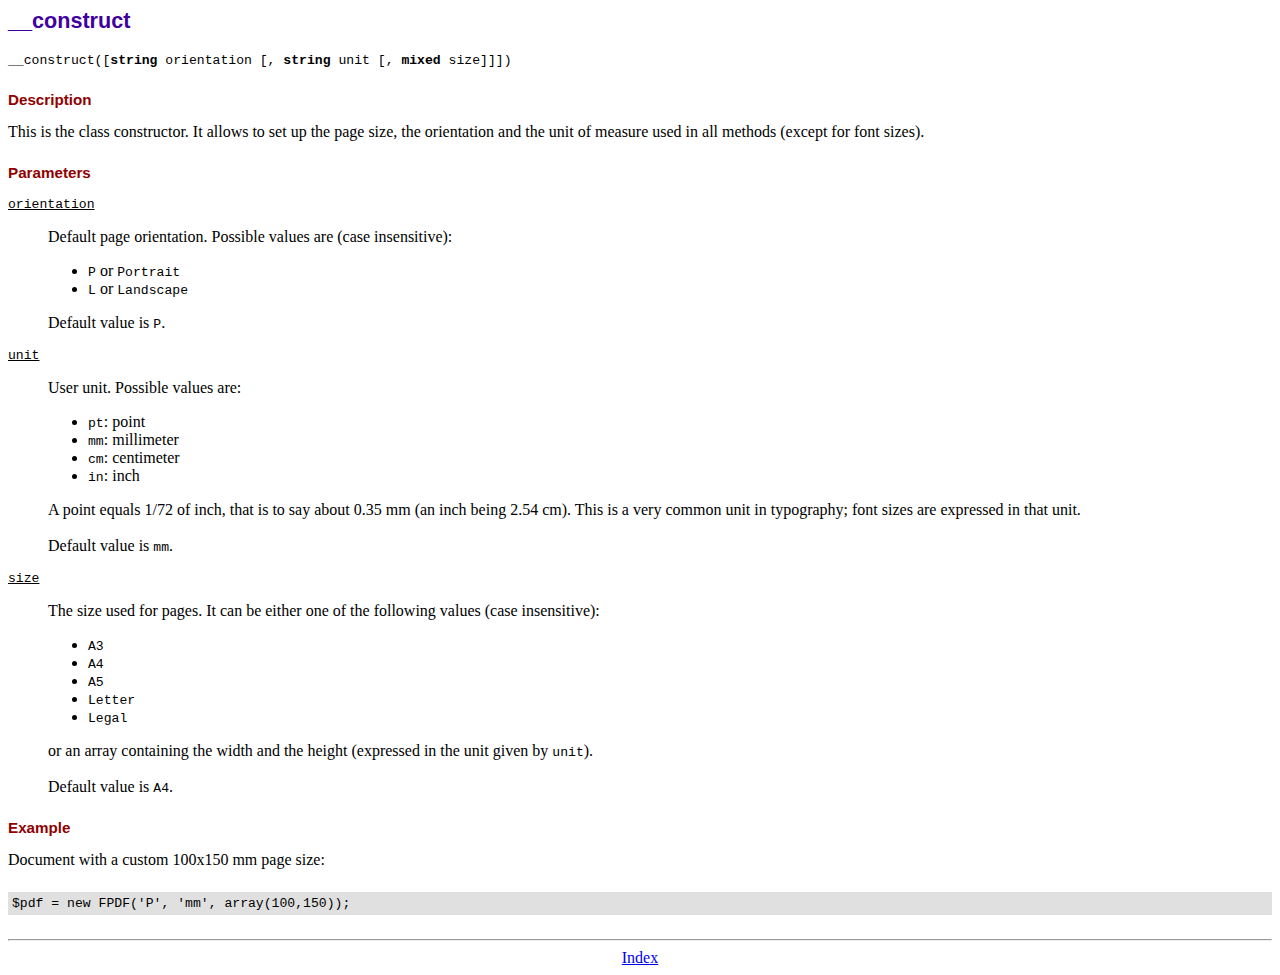
<file: public/assets/fpdf/doc/__construct.htm>
<!DOCTYPE html PUBLIC "-//W3C//DTD HTML 4.01 Transitional//EN">
<html>
<head>
<meta http-equiv="Content-Type" content="text/html; charset=UTF-8">
<title>__construct</title>
<link type="text/css" rel="stylesheet" href="../fpdf.css">
</head>
<body>
<h1>__construct</h1>
<code>__construct([<b>string</b> orientation [, <b>string</b> unit [, <b>mixed</b> size]]])</code>
<h2>Description</h2>
This is the class constructor. It allows to set up the page size, the orientation and the
unit of measure used in all methods (except for font sizes).
<h2>Parameters</h2>
<dl class="param">
<dt><code>orientation</code></dt>
<dd>
Default page orientation. Possible values are (case insensitive):
<ul>
<li><code>P</code> or <code>Portrait</code></li>
<li><code>L</code> or <code>Landscape</code></li>
</ul>
Default value is <code>P</code>.
</dd>
<dt><code>unit</code></dt>
<dd>
User unit. Possible values are:
<ul>
<li><code>pt</code>: point</li>
<li><code>mm</code>: millimeter</li>
<li><code>cm</code>: centimeter</li>
<li><code>in</code>: inch</li>
</ul>
A point equals 1/72 of inch, that is to say about 0.35 mm (an inch being 2.54 cm). This
is a very common unit in typography; font sizes are expressed in that unit.
<br>
<br>
Default value is <code>mm</code>.
</dd>
<dt><code>size</code></dt>
<dd>
The size used for pages. It can be either one of the following values (case insensitive):
<ul>
<li><code>A3</code></li>
<li><code>A4</code></li>
<li><code>A5</code></li>
<li><code>Letter</code></li>
<li><code>Legal</code></li>
</ul>
or an array containing the width and the height (expressed in the unit given by <code>unit</code>).<br>
<br>
Default value is <code>A4</code>.
</dd>
</dl>
<h2>Example</h2>
Document with a custom 100x150 mm page size:
<div class="doc-source">
<pre><code>$pdf = new FPDF('P', 'mm', array(100,150));</code></pre>
</div>
<hr style="margin-top:1.5em">
<div style="text-align:center"><a href="index.htm">Index</a></div>
</body>
</html>
</file>
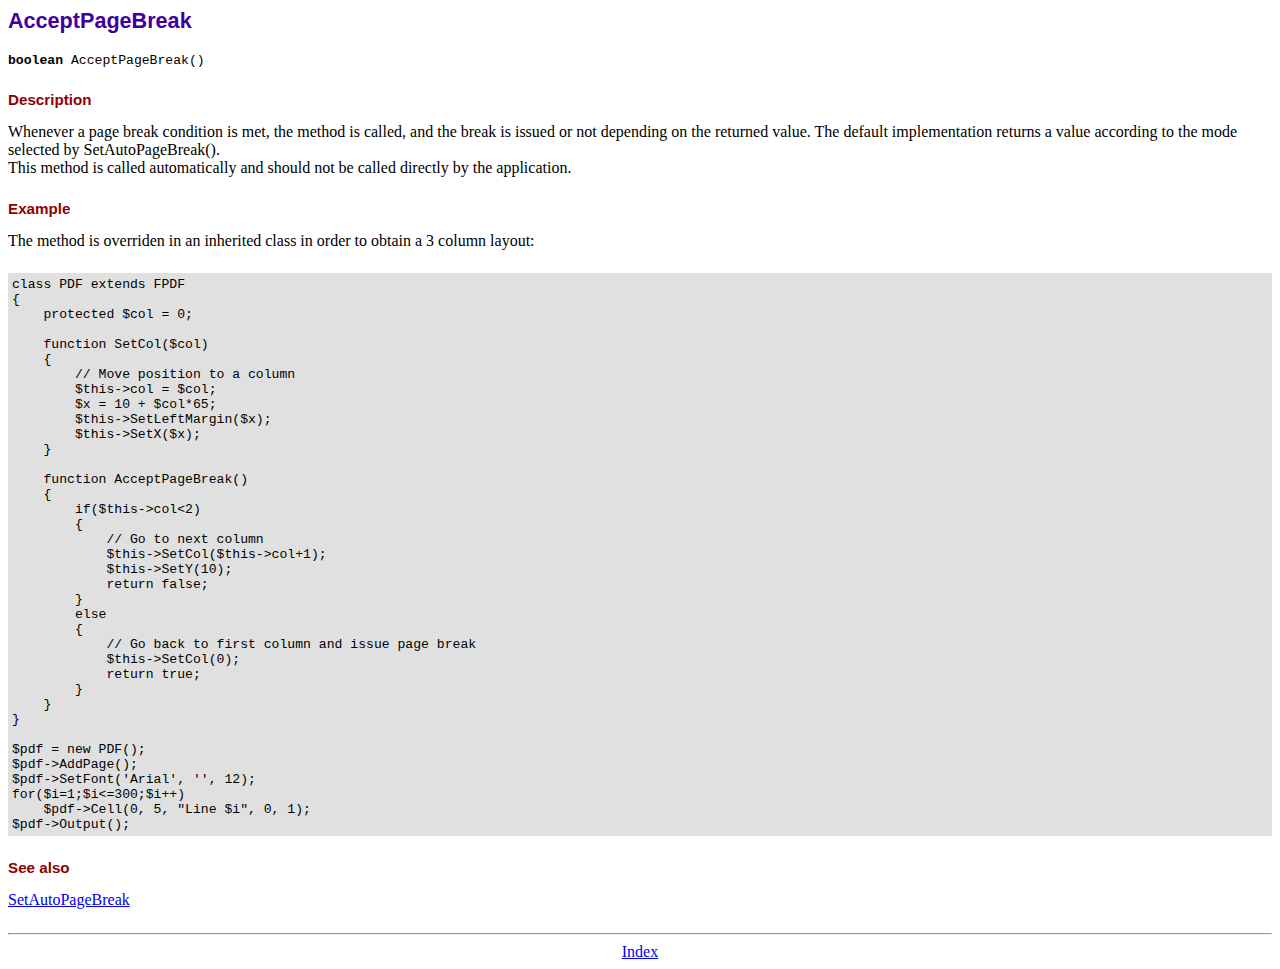
<file: public/assets/fpdf/doc/acceptpagebreak.htm>
<!DOCTYPE html PUBLIC "-//W3C//DTD HTML 4.01 Transitional//EN">
<html>
<head>
<meta http-equiv="Content-Type" content="text/html; charset=UTF-8">
<title>AcceptPageBreak</title>
<link type="text/css" rel="stylesheet" href="../fpdf.css">
</head>
<body>
<h1>AcceptPageBreak</h1>
<code><b>boolean</b> AcceptPageBreak()</code>
<h2>Description</h2>
Whenever a page break condition is met, the method is called, and the break is issued or not
depending on the returned value. The default implementation returns a value according to the
mode selected by SetAutoPageBreak().
<br>
This method is called automatically and should not be called directly by the application.
<h2>Example</h2>
The method is overriden in an inherited class in order to obtain a 3 column layout:
<div class="doc-source">
<pre><code>class PDF extends FPDF
{
    protected $col = 0;

    function SetCol($col)
    {
        // Move position to a column
        $this-&gt;col = $col;
        $x = 10 + $col*65;
        $this-&gt;SetLeftMargin($x);
        $this-&gt;SetX($x);
    }

    function AcceptPageBreak()
    {
        if($this-&gt;col&lt;2)
        {
            // Go to next column
            $this-&gt;SetCol($this-&gt;col+1);
            $this-&gt;SetY(10);
            return false;
        }
        else
        {
            // Go back to first column and issue page break
            $this-&gt;SetCol(0);
            return true;
        }
    }
}

$pdf = new PDF();
$pdf-&gt;AddPage();
$pdf-&gt;SetFont('Arial', '', 12);
for($i=1;$i&lt;=300;$i++)
    $pdf-&gt;Cell(0, 5, "Line $i", 0, 1);
$pdf-&gt;Output();</code></pre>
</div>
<h2>See also</h2>
<a href="setautopagebreak.htm">SetAutoPageBreak</a>
<hr style="margin-top:1.5em">
<div style="text-align:center"><a href="index.htm">Index</a></div>
</body>
</html>
</file>
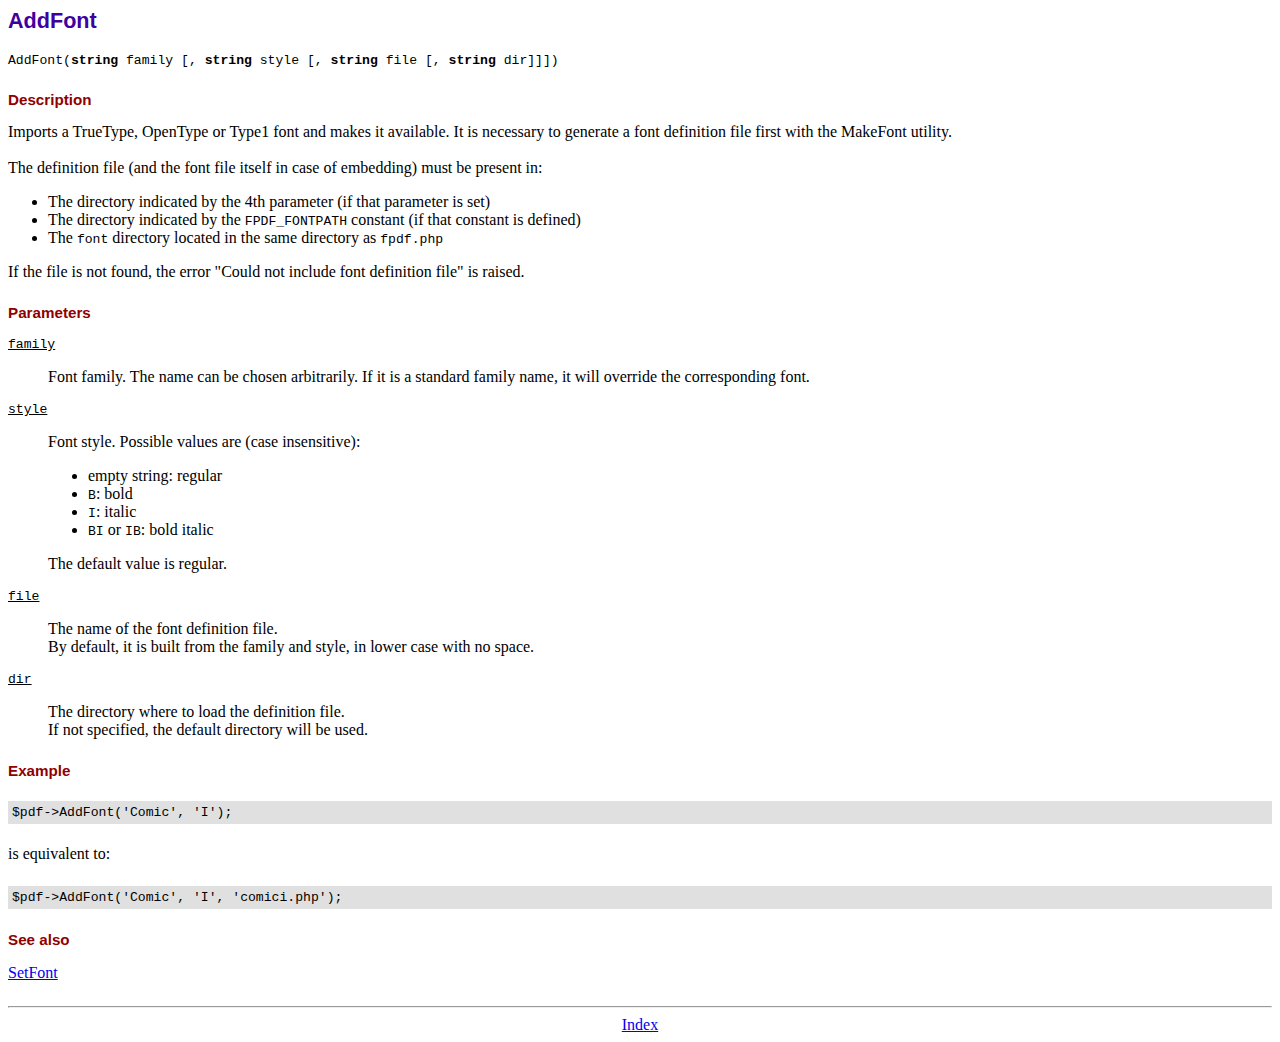
<file: public/assets/fpdf/doc/addfont.htm>
<!DOCTYPE html PUBLIC "-//W3C//DTD HTML 4.01 Transitional//EN">
<html>
<head>
<meta http-equiv="Content-Type" content="text/html; charset=UTF-8">
<title>AddFont</title>
<link type="text/css" rel="stylesheet" href="../fpdf.css">
</head>
<body>
<h1>AddFont</h1>
<code>AddFont(<b>string</b> family [, <b>string</b> style [, <b>string</b> file [, <b>string</b> dir]]])</code>
<h2>Description</h2>
Imports a TrueType, OpenType or Type1 font and makes it available. It is necessary to generate a font
definition file first with the MakeFont utility.
<br>
<br>
The definition file (and the font file itself in case of embedding) must be present in:
<ul>
<li>The directory indicated by the 4th parameter (if that parameter is set)</li>
<li>The directory indicated by the <code>FPDF_FONTPATH</code> constant (if that constant is defined)</li>
<li>The <code>font</code> directory located in the same directory as <code>fpdf.php</code></li>
</ul>
If the file is not found, the error "Could not include font definition file" is raised.
<h2>Parameters</h2>
<dl class="param">
<dt><code>family</code></dt>
<dd>
Font family. The name can be chosen arbitrarily. If it is a standard family name, it will
override the corresponding font.
</dd>
<dt><code>style</code></dt>
<dd>
Font style. Possible values are (case insensitive):
<ul>
<li>empty string: regular</li>
<li><code>B</code>: bold</li>
<li><code>I</code>: italic</li>
<li><code>BI</code> or <code>IB</code>: bold italic</li>
</ul>
The default value is regular.
</dd>
<dt><code>file</code></dt>
<dd>
The name of the font definition file.
<br>
By default, it is built from the family and style, in lower case with no space.
</dd>
<dt><code>dir</code></dt>
<dd>
The directory where to load the definition file.
<br>
If not specified, the default directory will be used.
</dd>
</dl>
<h2>Example</h2>
<div class="doc-source">
<pre><code>$pdf-&gt;AddFont('Comic', 'I');</code></pre>
</div>
is equivalent to:
<div class="doc-source">
<pre><code>$pdf-&gt;AddFont('Comic', 'I', 'comici.php');</code></pre>
</div>
<h2>See also</h2>
<a href="setfont.htm">SetFont</a>
<hr style="margin-top:1.5em">
<div style="text-align:center"><a href="index.htm">Index</a></div>
</body>
</html>
</file>
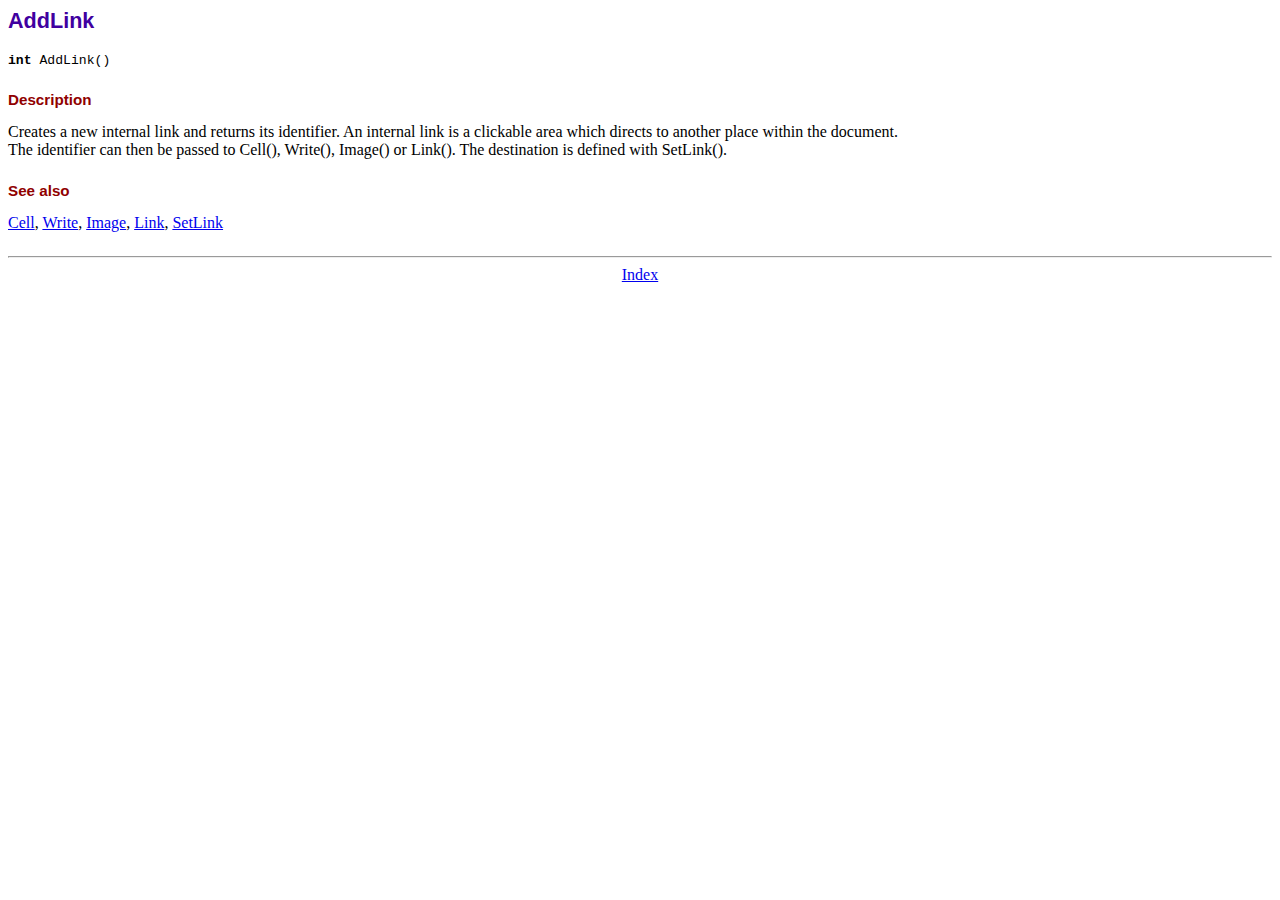
<file: public/assets/fpdf/doc/addlink.htm>
<!DOCTYPE html PUBLIC "-//W3C//DTD HTML 4.01 Transitional//EN">
<html>
<head>
<meta http-equiv="Content-Type" content="text/html; charset=UTF-8">
<title>AddLink</title>
<link type="text/css" rel="stylesheet" href="../fpdf.css">
</head>
<body>
<h1>AddLink</h1>
<code><b>int</b> AddLink()</code>
<h2>Description</h2>
Creates a new internal link and returns its identifier. An internal link is a clickable area
which directs to another place within the document.
<br>
The identifier can then be passed to Cell(), Write(), Image() or Link(). The destination is
defined with SetLink().
<h2>See also</h2>
<a href="cell.htm">Cell</a>,
<a href="write.htm">Write</a>,
<a href="image.htm">Image</a>,
<a href="link.htm">Link</a>,
<a href="setlink.htm">SetLink</a>
<hr style="margin-top:1.5em">
<div style="text-align:center"><a href="index.htm">Index</a></div>
</body>
</html>
</file>
<file: public/assets/fpdf/fpdf.css>
body {font-family:"Times New Roman",serif}
h1 {font:bold 135% Arial,sans-serif; color:#4000A0; margin-bottom:0.9em}
h2 {font:bold 95% Arial,sans-serif; color:#900000; margin-top:1.5em; margin-bottom:1em}
dl.param dt {text-decoration:underline}
dl.param dd {margin-top:1em; margin-bottom:1em}
dl.param ul {margin-top:1em; margin-bottom:1em}
tt, code, kbd {font-family:"Courier New",Courier,monospace; font-size:82%}
div.source {margin-top:1.4em; margin-bottom:1.3em}
div.source pre {display:table; border:1px solid #24246A; width:100%; margin:0em; font-family:inherit; font-size:100%}
div.source code {display:block; border:1px solid #C5C5EC; background-color:#F0F5FF; padding:6px; color:#000000}
div.doc-source {margin-top:1.4em; margin-bottom:1.3em}
div.doc-source pre {display:table; width:100%; margin:0em; font-family:inherit; font-size:100%}
div.doc-source code {display:block; background-color:#E0E0E0; padding:4px}
.kw {color:#000080; font-weight:bold}
.str {color:#CC0000}
.cmt {color:#008000}
p.demo {text-align:center; margin-top:-0.9em}
a.demo {text-decoration:none; font-weight:bold; color:#0000CC}
a.demo:link {text-decoration:none; font-weight:bold; color:#0000CC}
a.demo:hover {text-decoration:none; font-weight:bold; color:#0000FF}
a.demo:active {text-decoration:none; font-weight:bold; color:#0000FF}
</file>
<file: public/assets/css/header.css>
.header {
  width: 100%;
  height: 80px;
  padding: 20px;
  background-color: #fff;
  display: flex;
  justify-content: space-between;
  align-items: center;
  gap: 25px;
  margin: 0;
  position: relative;
}

.header-left {
  display: flex;
  align-items: center;
}

.header-right {
  display: flex;
  align-items: center;
}

.notification {
  display: flex;
  justify-content: center;
  align-items: center;
  border: 1px solid #adb5bd;
  border-radius: 100px;
  width: fit-content;
  padding: 8px;
  position: relative;
}

.notification span.material-symbols-outlined {
  display: inline-block;
  margin: 0;
  padding: 0;
}

.profile {
  display: flex;
  align-items: center;
  gap: 20px;
  cursor: pointer;
}

.profile-info {
  display: flex;
  flex-direction: column;
  align-items: end;
}

.profile-info .profile-name {
  color: #212529;
  font-size: 14px;
  font-weight: 500;
}

.profile-info .profile-identity {
  color: #adb5bd;
  font-size: 14px;
}

.profile-settings {
  gap: 8px;
}

.profile-settings .profile-image {
  color: #fff;
  background-color: #adb5bd;
  border-radius: 100px;
  width: fit-content;
  padding: 5px 8px 8px 8px;
}

dropdown {
  position: static;
}

/* Hapus ikon default pada dropdown */
.dropdown-toggle::after {
  display: none !important; /* Hilangkan ikon default Bootstrap */
}

.dropdown-menu::before {
  content: "";
  position: absolute;
  top: -10px;
  border-width: 0 10px 10px 10px;
  border-style: solid;
  border-color: transparent transparent white transparent;
  z-index: 1;
}

.dropdown-menu-profil::before {
  right: 10px;
}

.dropdown-menu-notif::before {
  right: auto;
  left: 10px;
}

.dropdown-menu-notif .dropdown-menu {
  left: 0 !important;
  right: auto !important;
}

/* Dropdown menu styling */
.dropdown-menu {
  position: absolute;
  background-color: #fff;
  border: 1px solid #ddd;
  border-radius: 6px;
  box-shadow: 0px 2px 6px rgba(0, 0, 0, 0.1);
}

.dropdown-item {
  display: flex;
  align-items: center;
}

.dropdown-item i {
  margin-right: 8px;
}
/* Ubah warna saat item aktif atau diklik */
.dropdown-item.active,
.dropdown-item:active {
  background-color: #3e368c; /* Warna background kustom */
  color: white; /* Warna teks kustom */
}

/* Ubah warna saat item di-hover */
.dropdown-item:hover {
  background-color: #3e368c; /* Warna hover */
  color: white; /* Warna teks hover */
}

.notification-header h6 {
  font-weight: 600;
  color: #333;
}

.notification-item {
  border-bottom: 1px solid #eee;
}

.notification-item:last-child {
  border-bottom: none;
}

.notification-link {
  padding: 12px 15px;
  transition: background-color 0.3s;
}

.notification-link:hover {
  background-color: #f8f9fa;
}

.notification-text {
  color: #333;
  font-size: 14px;
}

.badge.bg-danger {
  font-size: 10px;
  padding: 0.25em 0.6em;
}

.notification button:hover .material-symbols-outlined {
  color: #3e368c;
}
</file>
